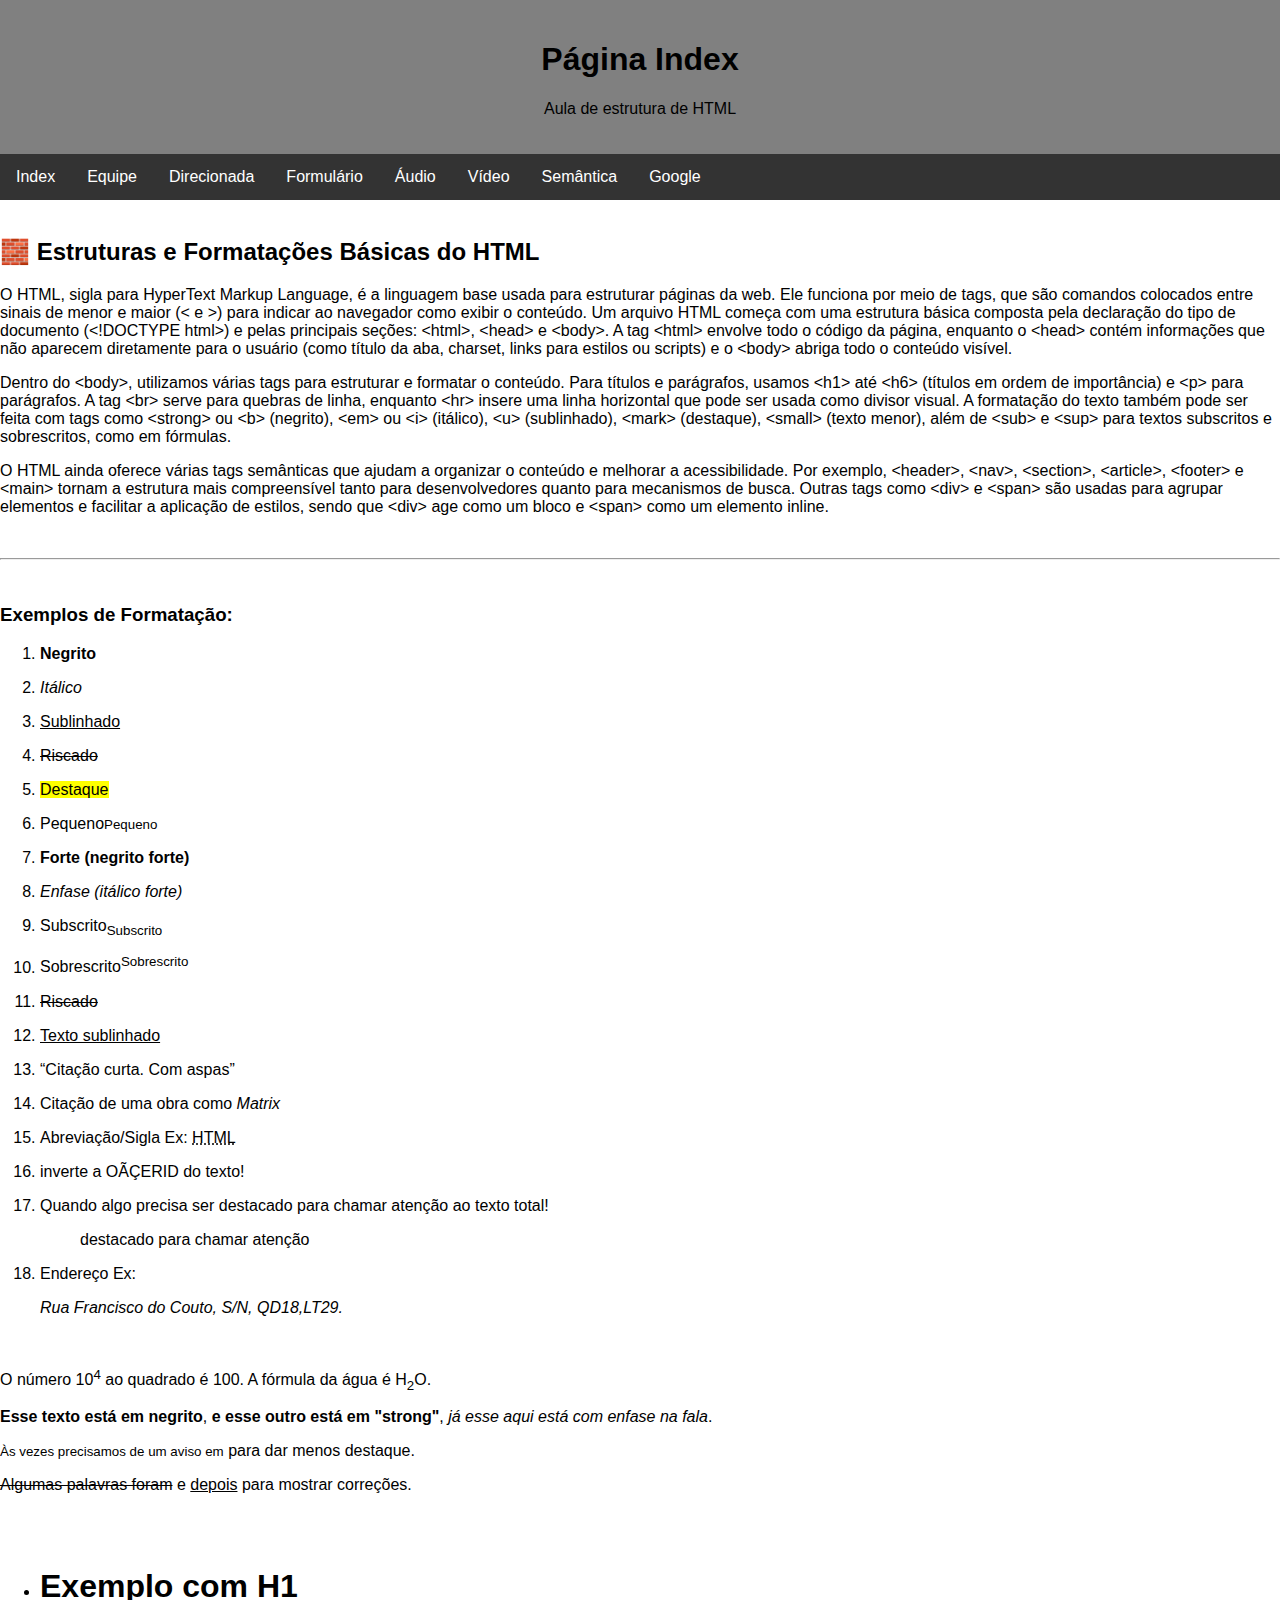
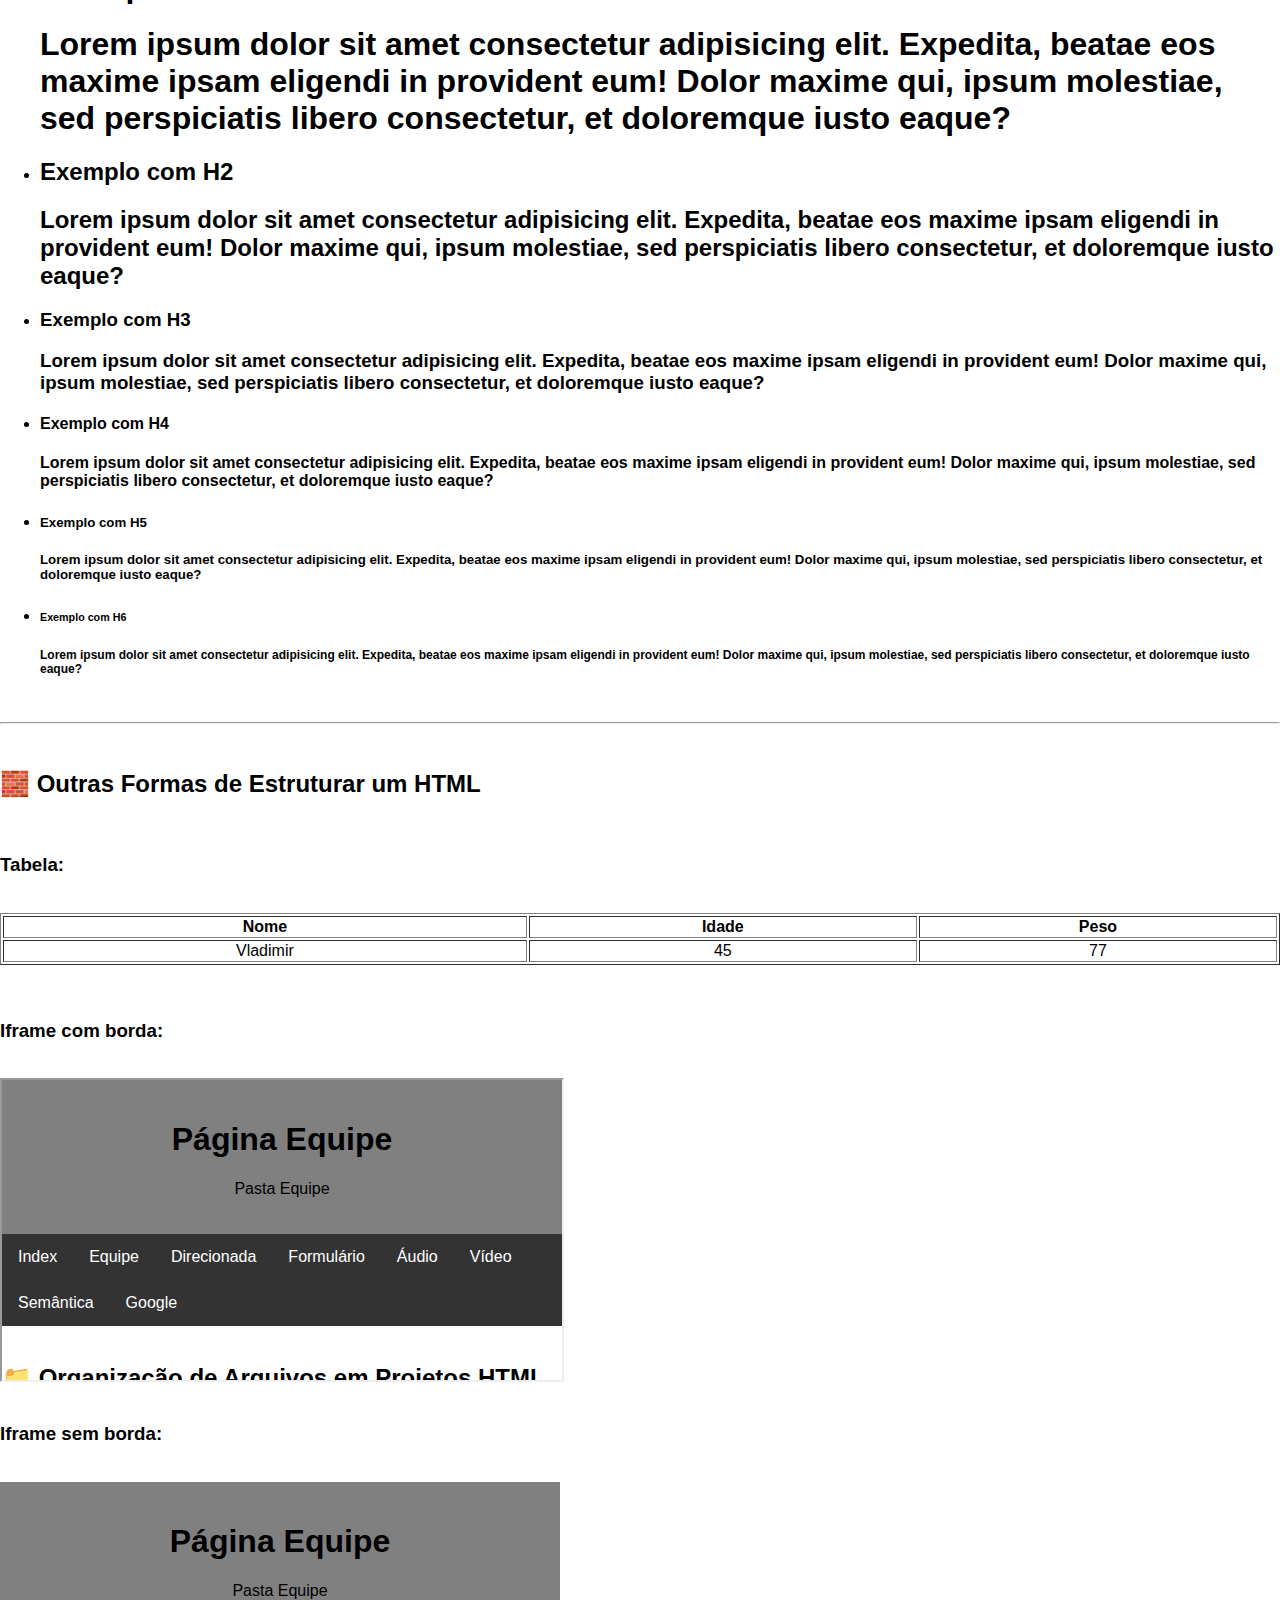
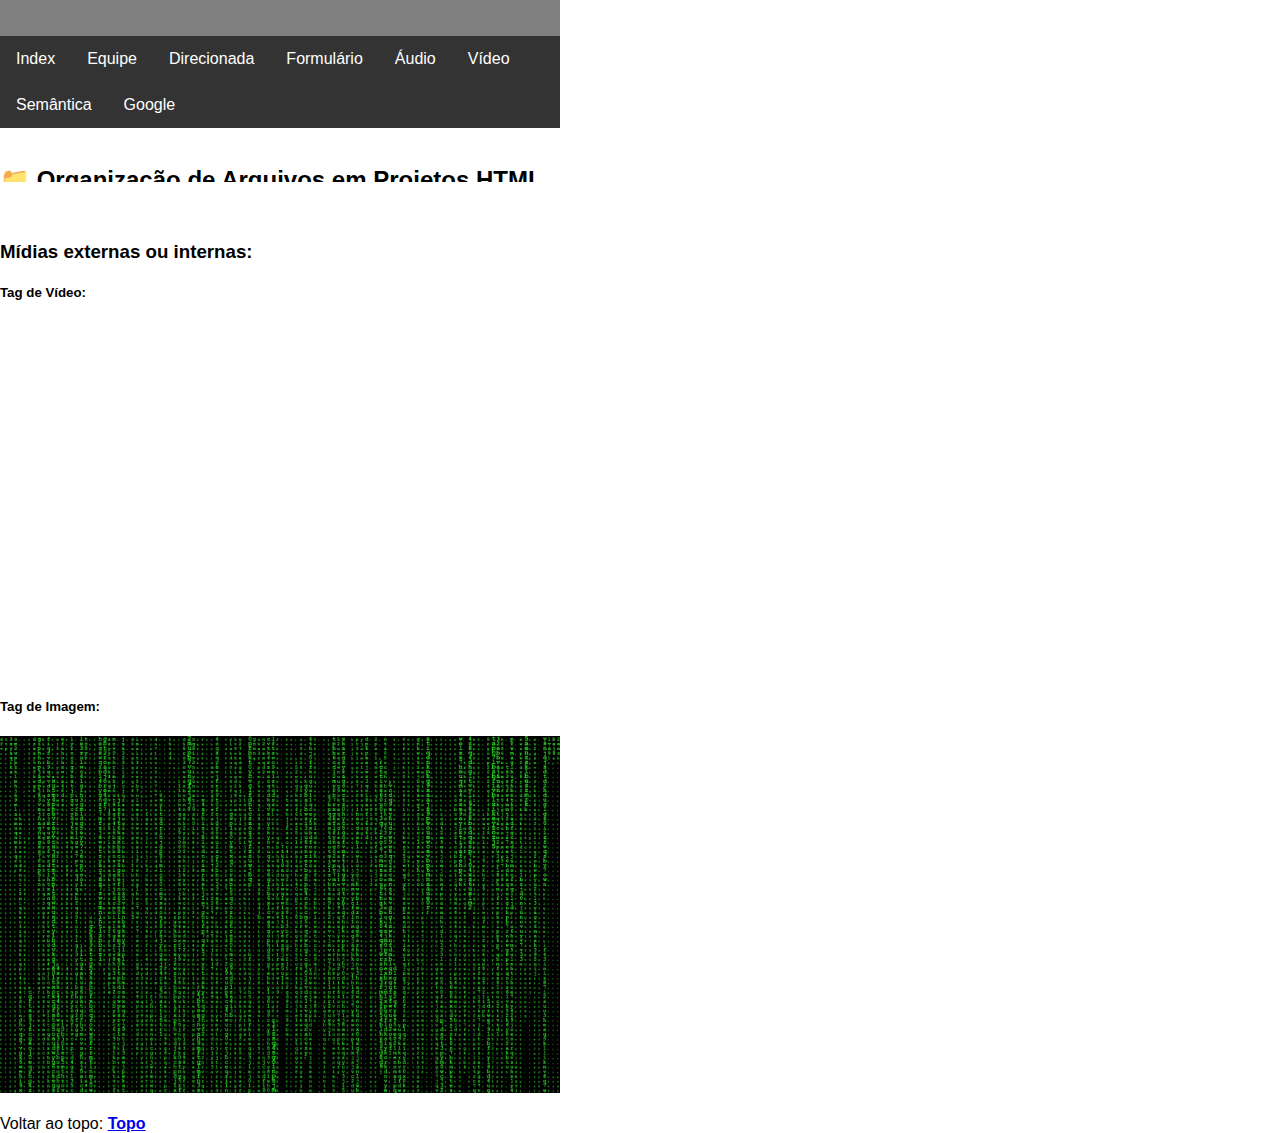
<file: index.html>
<!DOCTYPE html> <!-- declaração do tipo de documento -->
<html lang="pt-br"> <!-- idioma do site -->

<head> <!-- cabeçalho do site -->
    <meta charset="UTF-8"> <!-- codificação de caracteres -->
    <meta http-equiv="X-UA-Compatible" content="IE=edge"> <!-- compatibilidade com o Internet Explorer (obsoleto)-->
    <meta name="viewport" content="width=device-width, initial-scale=1.0"> <!-- responsivo -->
    <meta name="description" content="Esse é o meu segundo site!"> <!-- descrição do site -->
    <meta name="keywords" content="HTML, CSS, JavaScript"> <!-- palavras chaves sobre o site (obsoleto) -->
    <meta name="author" content="Hugo Mendes"> <!-- autor do site -->
    <link rel="stylesheet" href="css/style.css"> <!-- link para o arquivo CSS -->
    <title>Página Index</title> <!-- título do site -->
</head> <!-- fim do cabeçalho do site -->

<body> <!-- corpo do site -->


    <style>
        * {
            box-sizeing: border-box;
            /* Faz com que o padding e a borda sejam incluídos na largura e altura total do elemento */
        }

        body {
            margin: 0;
            /* remove a margem padrão do body */
            padding: 0;
            /* remove o padding padrão do body */
            font-family: Arial, sans-serif;
            /* define a fonte padrão do site */
        }

        .header {
            background-color: grey;
            padding: 20px;
            text-align: center;
            /* centraliza o texto dentro do elemento */

        }

        .menu {
            background-color: #333;
            /* cor de fundo do menu */
            overflow: hidden;
            /* impede que o conteúdo transborde do elemento */
        }

        .menu a {
            float: left;
            /* faz com que os links fiquem alinhados à esquerda */
            display: block;
            /* faz com que os links sejam exibidos como blocos */
            color: white;
            /* cor do texto dos links */
            text-align: center;
            /* centraliza o texto dentro do link */
            padding: 14px 16px;
            /* adiciona padding ao redor do texto do link */
            text-decoration: none;
            /* remove o sublinhado dos links */
        }
        
        .rodape {
            background-color: #333;
            /* cor de fundo do rodapé */
            color: white;
            /* cor do texto do rodapé */
            text-align: center;
            /* centraliza o texto dentro do rodapé */
            padding: 10px;
            /* adiciona padding ao redor do texto do rodapé */
            position: fixed;
            /* fixa o rodapé na parte inferior da página */
            bottom: 0;
            /* posiciona o rodapé na parte inferior da página */
            width: 100%;
            /* largura do rodapé */
        }
    </style>

    <header class="header"> <!-- cabeçalho do site -->
        <h1>Página Index</h1>
        <p>Aula de estrutura de HTML</p>
    </header>

    <nav class="menu"> <!-- menu de navegação. Estava como <div> </div>. div = genêrico -->
        <a href="index.html">Index</a>
        <a href="equipe/equipe.html">Equipe</a>
        <a href="direcionada.html">Direcionada</a>
        <a href="formulario.html">Formulário</a>
        <a href="audio.html">Áudio</a>
        <a href="video.html">Vídeo</a>
        <a href="semantico.html">Semântica</a>
        <a href="https://www.google.com" target="_blank">Google</a>
    </nav>

    <br>

    <h2>🧱 Estruturas e Formatações Básicas do HTML</h2>


    <p>O HTML, sigla para HyperText Markup Language, é a linguagem base usada para estruturar páginas da web. Ele funciona por meio de tags, que são comandos colocados entre sinais de menor e maior (< e >) para indicar ao navegador como exibir o conteúdo. Um arquivo HTML começa com uma estrutura básica composta pela declaração do tipo de documento (&lt;!DOCTYPE html&gt;) e pelas principais seções: &lt;html&gt;, &lt;head&gt; e &lt;body&gt;. A tag &lt;html&gt; envolve todo o código da página, enquanto o &lt;head&gt; contém informações que não aparecem diretamente para o usuário (como título da aba, charset, links para estilos ou scripts) e o &lt;body&gt; abriga todo o conteúdo visível.</p>

    <p>Dentro do &lt;body&gt;, utilizamos várias tags para estruturar e formatar o conteúdo. Para títulos e parágrafos, usamos &lt;h1&gt; até &lt;h6&gt; (títulos em ordem de importância) e &lt;p&gt; para parágrafos. A tag &lt;br&gt; serve para quebras de linha, enquanto &lt;hr&gt; insere uma linha horizontal que pode ser usada como divisor visual. A formatação do texto também pode ser feita com tags como &lt;strong&gt; ou &lt;b&gt; (negrito), &lt;em&gt; ou &lt;i&gt; (itálico), &lt;u&gt; (sublinhado), &lt;mark&gt; (destaque), &lt;small&gt; (texto menor), além de &lt;sub&gt; e &lt;sup&gt; para textos subscritos e sobrescritos, como em fórmulas.</p>

    <p>O HTML ainda oferece várias tags semânticas que ajudam a organizar o conteúdo e melhorar a acessibilidade. Por exemplo, &lt;header&gt;, &lt;nav&gt;, &lt;section&gt;, &lt;article&gt;, &lt;footer&gt; e &lt;main&gt; tornam a estrutura mais compreensível tanto para desenvolvedores quanto para mecanismos de busca. Outras tags como &lt;div&gt; e &lt;span&gt; são usadas para agrupar elementos e facilitar a aplicação de estilos, sendo que &lt;div&gt; age como um bloco e &lt;span&gt; como um elemento inline.</p>

    <br>

    <hr>

    <br>

    <h3>Exemplos de Formatação:</h3>

    <ol> <!-- lista ordenada -->

        <li> <!-- item da lista -->
            <p><b>Negrito</b></p> <!-- negrito -->
        </li> <!-- fim do item da lista -->

        <li>
            <p><i>Itálico</i></p> <!-- itálico -->
        </li>

        <li>
            <p><u>Sublinhado</u></p> <!-- sublinhado -->
        </li>

        <li>
            <p><s>Riscado</s></p> <!-- tachado -->
        </li>

        <li>
            <p><mark>Destaque</mark></p> <!-- destaque -->
        </li>

        <li>
            <p>Pequeno<small>Pequeno</small></p> <!-- texto pequeno -->
        </li>

        <li>
            <p><strong>Forte (negrito forte)</strong></p> <!-- negrito forte -->
        </li>

        <li>
            <p><em>Enfase (itálico forte)</em></p> <!-- itálico forte -->
        </li>

        <li>
            <p>Subscrito<sub>Subscrito</sub></p> <!-- subscrito -->
        </li>

        <li>
            <p>Sobrescrito<sup>Sobrescrito</sup></p> <!-- sobrescrito -->
        </li>

        <li>
            <p><del>Riscado</del></p> <!-- texto riscado -->
        </li>

        <li>
            <p><ins>Texto sublinhado</ins></p> <!-- texto sublinhado -->
        </li>

        <li>
            <p><q>Citação curta. Com aspas</q></p> <!-- citação curta de fala-->
        </li>

        <li>
            <p>Citação de uma obra como <cite>Matrix</cite></p> <!-- citação de uma obra, filme, livro, album... -->
        </li>

        <li>
            <p>Abreviação/Sigla Ex: <abbr title="Hyper text markup language">HTML</abbr></p> <!-- abreviação -->
        </li>

        <li>
            <p>inverte a <bdo dir="rtl">DIREÇÃO</bdo> do texto!</p>
            <!-- inverte a direção do texto. rtl = direta para esquerda, ltr = esquerda para direita-->
        </li>

        <li>
            <p>Quando algo precisa ser destacado para chamar atenção ao texto total!
            <blockquote>destacado para chamar atenção</blockquote>
            </p> <!-- citação para destaque de parte do texto como chamada para o conteudo total -->
        </li>

        <li>
            <p>Endereço Ex:
            <address>Rua Francisco do Couto, S/N, QD18,LT29.</address>
            </p> <!--Pode ser usada para endereço fisico e digital-->
        </li>

    </ol> <!-- fim da lista ordenada -->
    
    <br>

    <p>O número 10<sup>4</sup> ao quadrado é 100. A fórmula da água é H<sub>2</sub>O.</p>

    <p><b>Esse texto está em negrito</b>, <strong>e esse outro está em "strong"</strong>, <em>já esse aqui está com enfase na fala</em>.</p>

    <p><small>Às vezes precisamos de um aviso em</small> para dar menos destaque.</p>

    <p><del>Algumas palavras foram</del> e <u>depois</u> para mostrar correções.</p>

    <br><br>

    <ul> <!-- lista não ordenada -->
        <li> <!-- item da lista -->
            <h1>Exemplo com H1</h1>
            <!-- as tags H são EXCLUSIVAMENTE PARA TITULOS.NÃO PODENDO CONTER PARAGRAFO DENTRO-->
            <p class="h1-style">Lorem ipsum dolor sit amet consectetur adipisicing elit. Expedita, beatae eos maxime
                ipsam eligendi in provident eum! Dolor maxime qui, ipsum molestiae, sed perspiciatis libero consectetur,
                et doloremque iusto eaque?</p>
        </li><!-- fim do item da lista -->

        <li> <!-- item da lista -->
            <h2>Exemplo com H2</h2>
            <p class="h2-style">Lorem ipsum dolor sit amet consectetur adipisicing elit. Expedita, beatae eos maxime
                ipsam eligendi in provident eum! Dolor maxime qui, ipsum molestiae, sed perspiciatis libero consectetur,
                et doloremque iusto eaque?</p>
        </li> <!-- fim do item da lista -->

        <li> <!-- item da lista -->
            <h3>Exemplo com H3</h3>
            <p class="h3-style">Lorem ipsum dolor sit amet consectetur adipisicing elit. Expedita, beatae eos maxime
                ipsam eligendi in provident eum! Dolor maxime qui, ipsum molestiae, sed perspiciatis libero consectetur,
                et doloremque iusto eaque?</p>
        </li> <!-- fim do item da lista -->

        <li> <!-- item da lista -->
            <h4>Exemplo com H4</h4>
            <p class="h4-style">Lorem ipsum dolor sit amet consectetur adipisicing elit. Expedita, beatae eos maxime
                ipsam eligendi in provident eum! Dolor maxime qui, ipsum molestiae, sed perspiciatis libero consectetur,
                et doloremque iusto eaque?</p>
        </li><!-- fim do item da lista -->

        <li> <!-- item da lista -->
            <h5>Exemplo com H5</h5>
            <p class="h5-style">Lorem ipsum dolor sit amet consectetur adipisicing elit. Expedita, beatae eos maxime
                ipsam eligendi in provident eum! Dolor maxime qui, ipsum molestiae, sed perspiciatis libero consectetur,
                et doloremque iusto eaque?</p>
        </li> <!-- fim do item da lista -->

        <li> <!-- item da lista -->
            <h6>Exemplo com H6</h6>
            <p class="h6-style">Lorem ipsum dolor sit amet consectetur adipisicing elit. Expedita, beatae eos maxime
                ipsam eligendi in provident eum! Dolor maxime qui, ipsum molestiae, sed perspiciatis libero consectetur,
                et doloremque iusto eaque?</p>
        </li> <!-- fim do item da lista -->
    </ul> <!-- fim da lista não ordenada -->

    <br>

    <hr>

    <br> <!-- quebra de linha -->

    <h2>🧱 Outras Formas de Estruturar um HTML</h2>

    <br>

    <h3>Tabela:</h3>

    <br>
    <table width="100%" border="1" style="text-align: center;">
        <!--Inicio da Tabela. HTML aplicando formatação width="100%" border="1" e Css aplicando estilo style="text-align: center;"-->
        <tr> <!-- linha da tabela -->
            <th>Nome</th> <!-- cabeçalho da tabela -->
            <th>Idade</th> <!-- cabeçalho da tabela -->
            <th>Peso</th> <!-- cabeçalho da tabela -->
        </tr> <!-- Fim da linha da tabela -->
        <tr> <!-- linha da tabela -->
            <td>Vladimir</td> <!-- célula da tabela -->
            <td>45</td> <!-- célula da tabela -->
            <td>77</td> <!-- célula da tabela -->
    </table> <!-- Fim da Tabela -->

    <br><br> <!-- quebra de linha -->

    <h3>Iframe com borda:</h3>

    <br>
    
    <iframe src="equipe/equipe.html" width="560" height="300" title="Meu Iframe"></iframe>
    <!-- Ela serve para inserir um site dentro de outro site. Ex: <iframe src="https://www.google.com"></iframe> -->

    <br><br>

    <h3>Iframe sem borda:</h3>

    <br>

    <iframe style="border:none;" src="equipe/equipe.html" width="560" height="300" title="Meu Iframe"></iframe>
    <!--Exemplo sem bordas por uso de CSS style="border:none;"-->

    <br><br><br>

    <h3>Mídias externas ou internas:</h3>


    <h5>Tag de Vídeo:</h5>


    <iframe width="560" height="315" src="https://www.youtube.com/embed/k9ynZnEBtvw?si=yuhrNoH2H2ku098h"
        title="YouTube video player" frameborder="0"
        allow="accelerometer; autoplay; clipboard-write; encrypted-media; gyroscope; picture-in-picture; web-share"
        referrerpolicy="strict-origin-when-cross-origin" allowfullscreen></iframe>
    <!-- Exemplo de iframe com video do youtube. src="https://www.youtube.com/embed/k9ynZnEBtvw?si=yuhrNoH2H2ku098h" é o link do video. O restante são opções de configuração do video. -->

    <br><br><br>

 
    <h5>Tag de Imagem:</h5>
    
    
    <img src="img/matrix-5361690_1920-1-1.webp" width="560"
        alt="Letras e numeros verdes, em colunas de uma unidade, e estão sobre um fundo preto">
    <!-- tag de imagem. src = source (fonte) da imagem. width = largura da imagem. alt serve para a leitura em caso de acessibilidade -->

    <br><br> <!-- quebra de linha -->

    Voltar ao topo: <a href="index.html"><b>Topo</b></a>


</body> <!-- fim do corpo do site -->

</html> <!-- fim do documento HTML -->
</file>
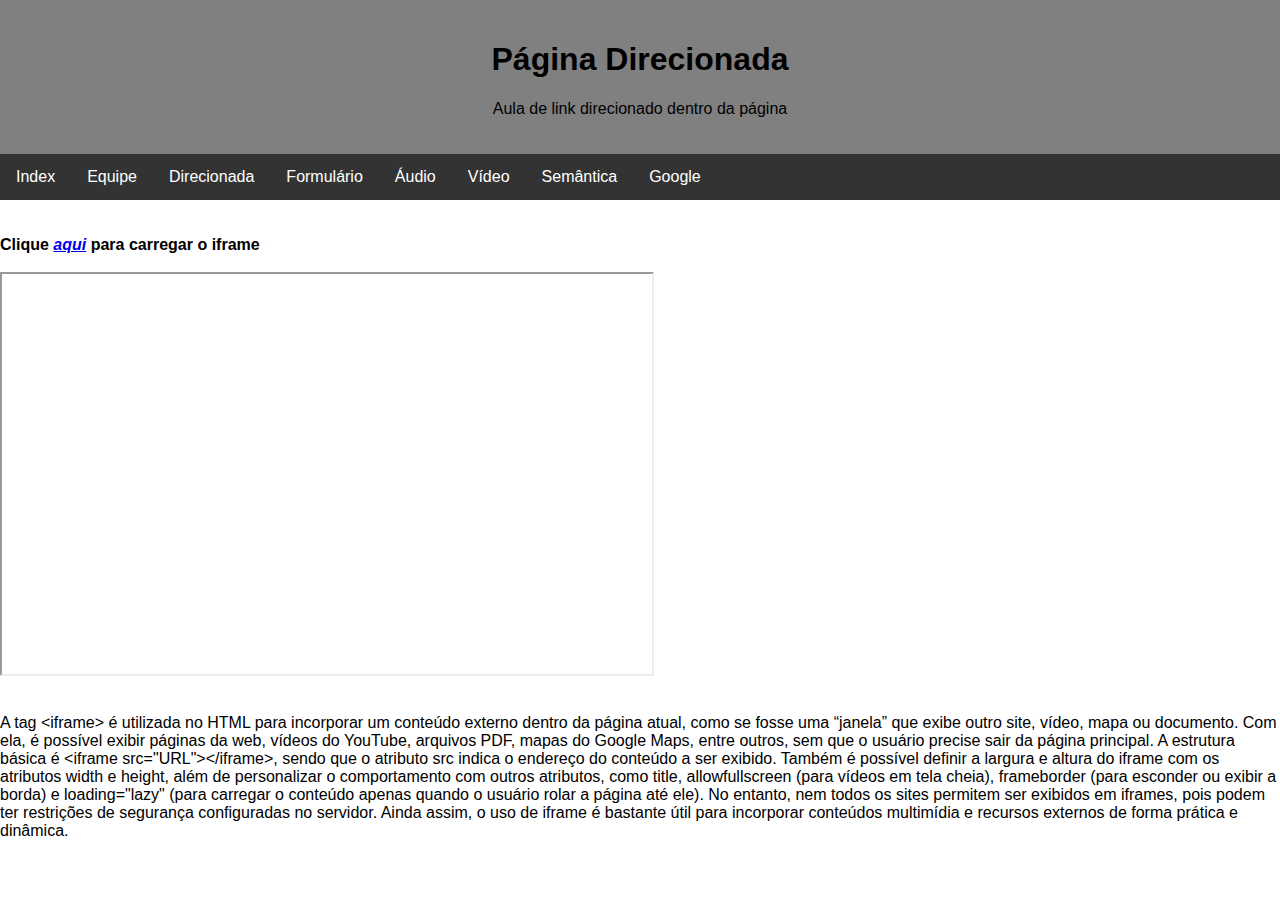
<file: direcionada.html>
<!DOCTYPE html> <!-- declaração do tipo de documento -->
<html lang="pt-br"> <!-- idioma do site -->

<head> <!-- cabeçalho do site -->
    <meta charset="UTF-8"> <!-- codificação de caracteres -->
    <meta http-equiv="X-UA-Compatible" content="IE=edge"> <!-- compatibilidade com o Internet Explorer (obsoleto)-->
    <meta name="viewport" content="width=device-width, initial-scale=1.0"> <!-- responsivo -->
    <meta name="description" content="Esse é o meu segundo site!"> <!-- descrição do site -->
    <meta name="keywords" content="HTML, CSS, JavaScript"> <!-- palavras chaves sobre o site (obsoleto) -->
    <meta name="author" content="Hugo Mendes"> <!-- autor do site -->
    <title>Página Direcionada</title> <!-- título do site -->
</head> <!-- fim do cabeçalho do site -->

<body>

    <style>
        * {
            box-sizeing: border-box;
            /* Faz com que o padding e a borda sejam incluídos na largura e altura total do elemento */
        }

        body {
            margin: 0;
            /* remove a margem padrão do body */
            padding: 0;
            /* remove o padding padrão do body */
            font-family: Arial, sans-serif;
            /* define a fonte padrão do site */
        }

        .header {
            background-color: grey;
            padding: 20px;
            text-align: center;
            /* centraliza o texto dentro do elemento */

        }

        .menu {
            background-color: #333;
            /* cor de fundo do menu */
            overflow: hidden;
            /* impede que o conteúdo transborde do elemento */
        }

        .menu a {
            float: left;
            /* faz com que os links fiquem alinhados à esquerda */
            display: block;
            /* faz com que os links sejam exibidos como blocos */
            color: white;
            /* cor do texto dos links */
            text-align: center;
            /* centraliza o texto dentro do link */
            padding: 14px 16px;
            /* adiciona padding ao redor do texto do link */
            text-decoration: none;
            /* remove o sublinhado dos links */
        }
        
        .rodape {
            background-color: #333;
            /* cor de fundo do rodapé */
            color: white;
            /* cor do texto do rodapé */
            text-align: center;
            /* centraliza o texto dentro do rodapé */
            padding: 10px;
            /* adiciona padding ao redor do texto do rodapé */
            position: fixed;
            /* fixa o rodapé na parte inferior da página */
            bottom: 0;
            /* posiciona o rodapé na parte inferior da página */
            width: 100%;
            /* largura do rodapé */
        }
    </style>

    <header class="header"> <!-- cabeçalho do site -->
        <h1>Página Direcionada</h1>
        <p>Aula de link direcionado dentro da página</p>
    </header>

    <nav class="menu"> <!-- menu de navegação. Estava como <div> </div>. div = genêrico -->
        <a href="index.html">Index</a>
        <a href="equipe/equipe.html">Equipe</a>
        <a href="direcionada.html">Direcionada</a>
        <a href="formulario.html">Formulário</a>
        <a href="audio.html">Áudio</a>
        <a href="video.html">Vídeo</a>
        <a href="semantico.html">Semântica</a>
        <a href="https://www.google.com" target="_blank">Google</a>
        </nav>

    <br><br>

    <b>Clique <i><a href="index.html" target="meu-iframe">aqui</a></i> para carregar o iframe</b>

    <br><br>

    <iframe src="" width="650" height="400" name="meu-iframe" title="Meu Iframe"></iframe>
    <!--Exemplo sem bordas por uso de CSS style="border:none;"-->

    <br><br>

    <p>A tag &lt;iframe&gt; é utilizada no HTML para incorporar um conteúdo externo dentro da página atual, como se fosse uma “janela” que exibe outro site, vídeo, mapa ou documento. Com ela, é possível exibir páginas da web, vídeos do YouTube, arquivos PDF, mapas do Google Maps, entre outros, sem que o usuário precise sair da página principal. A estrutura básica é &lt;iframe src="URL"&gt;&lt;/iframe&gt;, sendo que o atributo src indica o endereço do conteúdo a ser exibido. Também é possível definir a largura e altura do iframe com os atributos width e height, além de personalizar o comportamento com outros atributos, como title, allowfullscreen (para vídeos em tela cheia), frameborder (para esconder ou exibir a borda) e loading="lazy" (para carregar o conteúdo apenas quando o usuário rolar a página até ele). No entanto, nem todos os sites permitem ser exibidos em iframes, pois podem ter restrições de segurança configuradas no servidor. Ainda assim, o uso de iframe é bastante útil para incorporar conteúdos multimídia e recursos externos de forma prática e dinâmica.</p> <!--fim do paragrafo-->

</body>

</html> <!-- fim do documento HTML -->
</file>
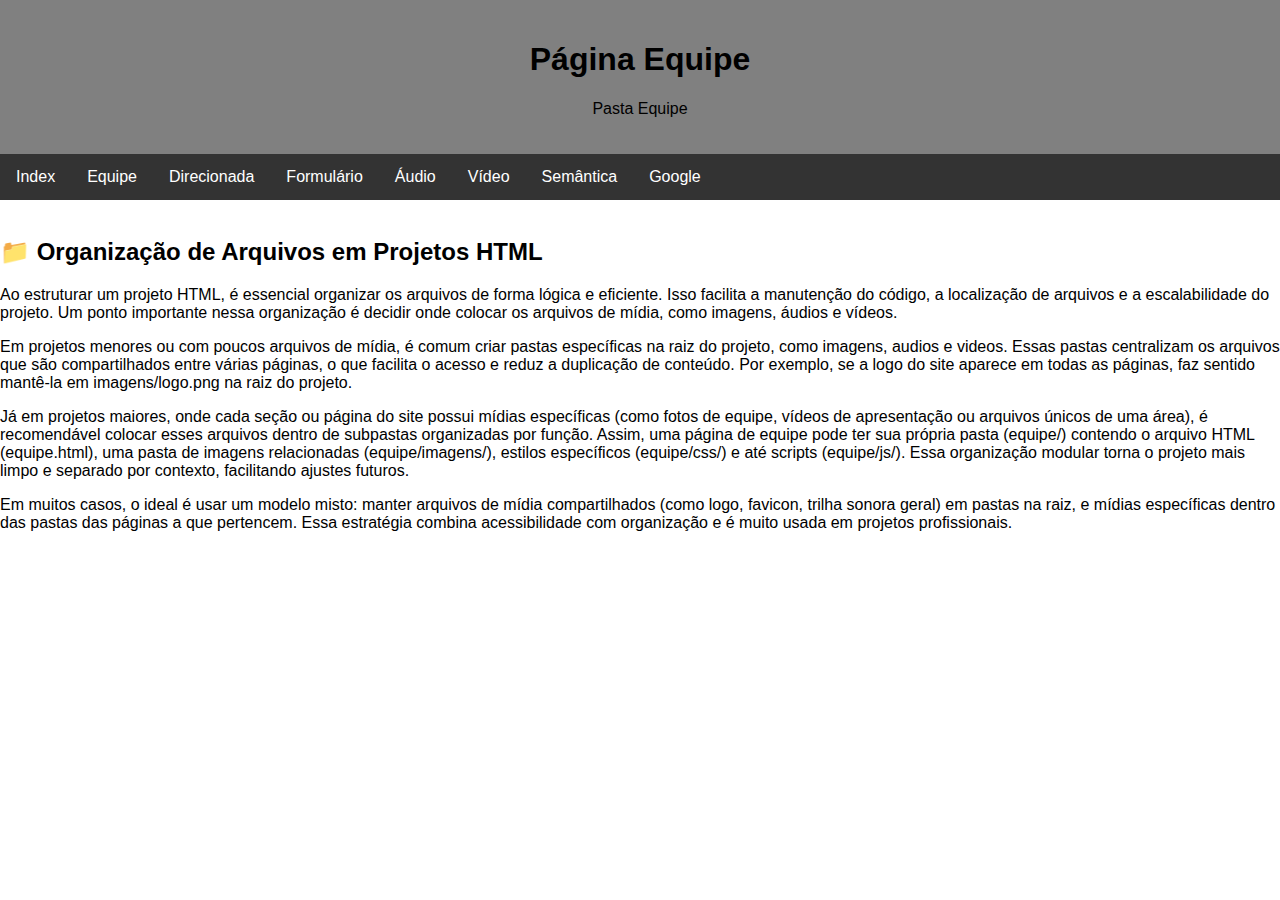
<file: equipe/equipe.html>
<!DOCTYPE html> <!-- declaração do tipo de documento -->
<html lang="pt-br"> <!-- idioma do site -->

    <head> <!-- cabeçalho do site -->
        <meta charset="UTF-8"> <!-- codificação de caracteres -->
        <meta http-equiv="X-UA-Compatible" content="IE=edge"> <!-- compatibilidade com o Internet Explorer (obsoleto)-->
        <meta name="viewport" content="width=device-width, initial-scale=1.0"> <!-- responsivo -->
        <meta name="description" content="Esse é o meu segundo site!"> <!-- descrição do site -->
        <meta name="keywords" content="HTML, CSS, JavaScript"> <!-- palavras chaves sobre o site (obsoleto) -->
        <meta name="author" content="Hugo Mendes"> <!-- autor do site -->    
        <title>Página Equipe</title> <!-- título do site -->
    </head> <!-- fim do cabeçalho do site -->

    <body>

        <style>
            * {
                box-sizeing: border-box;
                /* Faz com que o padding e a borda sejam incluídos na largura e altura total do elemento */
            }
    
            body {
                margin: 0;
                /* remove a margem padrão do body */
                padding: 0;
                /* remove o padding padrão do body */
                font-family: Arial, sans-serif;
                /* define a fonte padrão do site */
            }
    
            .header {
                background-color: grey;
                padding: 20px;
                text-align: center;
                /* centraliza o texto dentro do elemento */
    
            }
    
            .menu {
                background-color: #333;
                /* cor de fundo do menu */
                overflow: hidden;
                /* impede que o conteúdo transborde do elemento */
            }
    
            .menu a {
                float: left;
                /* faz com que os links fiquem alinhados à esquerda */
                display: block;
                /* faz com que os links sejam exibidos como blocos */
                color: white;
                /* cor do texto dos links */
                text-align: center;
                /* centraliza o texto dentro do link */
                padding: 14px 16px;
                /* adiciona padding ao redor do texto do link */
                text-decoration: none;
                /* remove o sublinhado dos links */
            }
            
            .rodape {
                background-color: #333;
                /* cor de fundo do rodapé */
                color: white;
                /* cor do texto do rodapé */
                text-align: center;
                /* centraliza o texto dentro do rodapé */
                padding: 10px;
                /* adiciona padding ao redor do texto do rodapé */
                position: fixed;
                /* fixa o rodapé na parte inferior da página */
                bottom: 0;
                /* posiciona o rodapé na parte inferior da página */
                width: 100%;
                /* largura do rodapé */
            }
        </style>
    
        <header class="header"> <!-- cabeçalho do site -->
            <h1>Página Equipe</h1>
            <p>Pasta Equipe</p>
        </header>
    
        <nav class="menu"> <!-- menu de navegação. Estava como <div> </div>. div = genêrico -->
            <a href="../index.html">Index</a>
            <a href="../equipe/equipe.html">Equipe</a>
            <a href="../direcionada.html">Direcionada</a>
            <a href="../formulario.html">Formulário</a>
            <a href="../audio.html">Áudio</a>
            <a href="../video.html">Vídeo</a>
            <a href="../semantico.html">Semântica</a>
            <a href="https://www.google.com" target="_blank">Google</a>
        </nav>

        <br>

        <h2>📁 Organização de Arquivos em Projetos HTML</h2>

        <p>Ao estruturar um projeto HTML, é essencial organizar os arquivos de forma lógica e eficiente. Isso facilita a manutenção do código, a localização de arquivos e a escalabilidade do projeto. Um ponto importante nessa organização é decidir onde colocar os arquivos de mídia, como imagens, áudios e vídeos.</p>

        <p>Em projetos menores ou com poucos arquivos de mídia, é comum criar pastas específicas na raiz do projeto, como imagens, audios e videos. Essas pastas centralizam os arquivos que são compartilhados entre várias páginas, o que facilita o acesso e reduz a duplicação de conteúdo. Por exemplo, se a logo do site aparece em todas as páginas, faz sentido mantê-la em imagens/logo.png na raiz do projeto.</p>

        <p>Já em projetos maiores, onde cada seção ou página do site possui mídias específicas (como fotos de equipe, vídeos de apresentação ou arquivos únicos de uma área), é recomendável colocar esses arquivos dentro de subpastas organizadas por função. Assim, uma página de equipe pode ter sua própria pasta (equipe/) contendo o arquivo HTML (equipe.html), uma pasta de imagens relacionadas (equipe/imagens/), estilos específicos (equipe/css/) e até scripts (equipe/js/). Essa organização modular torna o projeto mais limpo e separado por contexto, facilitando ajustes futuros.</p>

        <p>Em muitos casos, o ideal é usar um modelo misto: manter arquivos de mídia compartilhados (como logo, favicon, trilha sonora geral) em pastas na raiz, e mídias específicas dentro das pastas das páginas a que pertencem. Essa estratégia combina acessibilidade com organização e é muito usada em projetos profissionais.</p>

        <p></p>

    </body>

</html> <!-- fim do documento HTML -->
</file>
<file: css/style.css>
.h1-style {
    font-size: 2em;
    font-weight: bold;
    margin: 0.67em 0;
}

.h2-style {
    font-size: 1.5em;
    font-weight: bold;
    margin: 0.75em 0;
}

.h3-style {
    font-size: 1.17em;
    font-weight: bold;
    margin: 0.83em 0;
}

.h4-style {
    font-size: 1em;
    font-weight: bold;
    margin: 1.12em 0;
}

.h5-style {
    font-size: 0.83em;
    font-weight: bold;
    margin: 1.5em 0;
}

.h6-style {
    font-size: 0.75em;
    font-weight: bold;
    margin: 1.67em 0;
}
</file>
